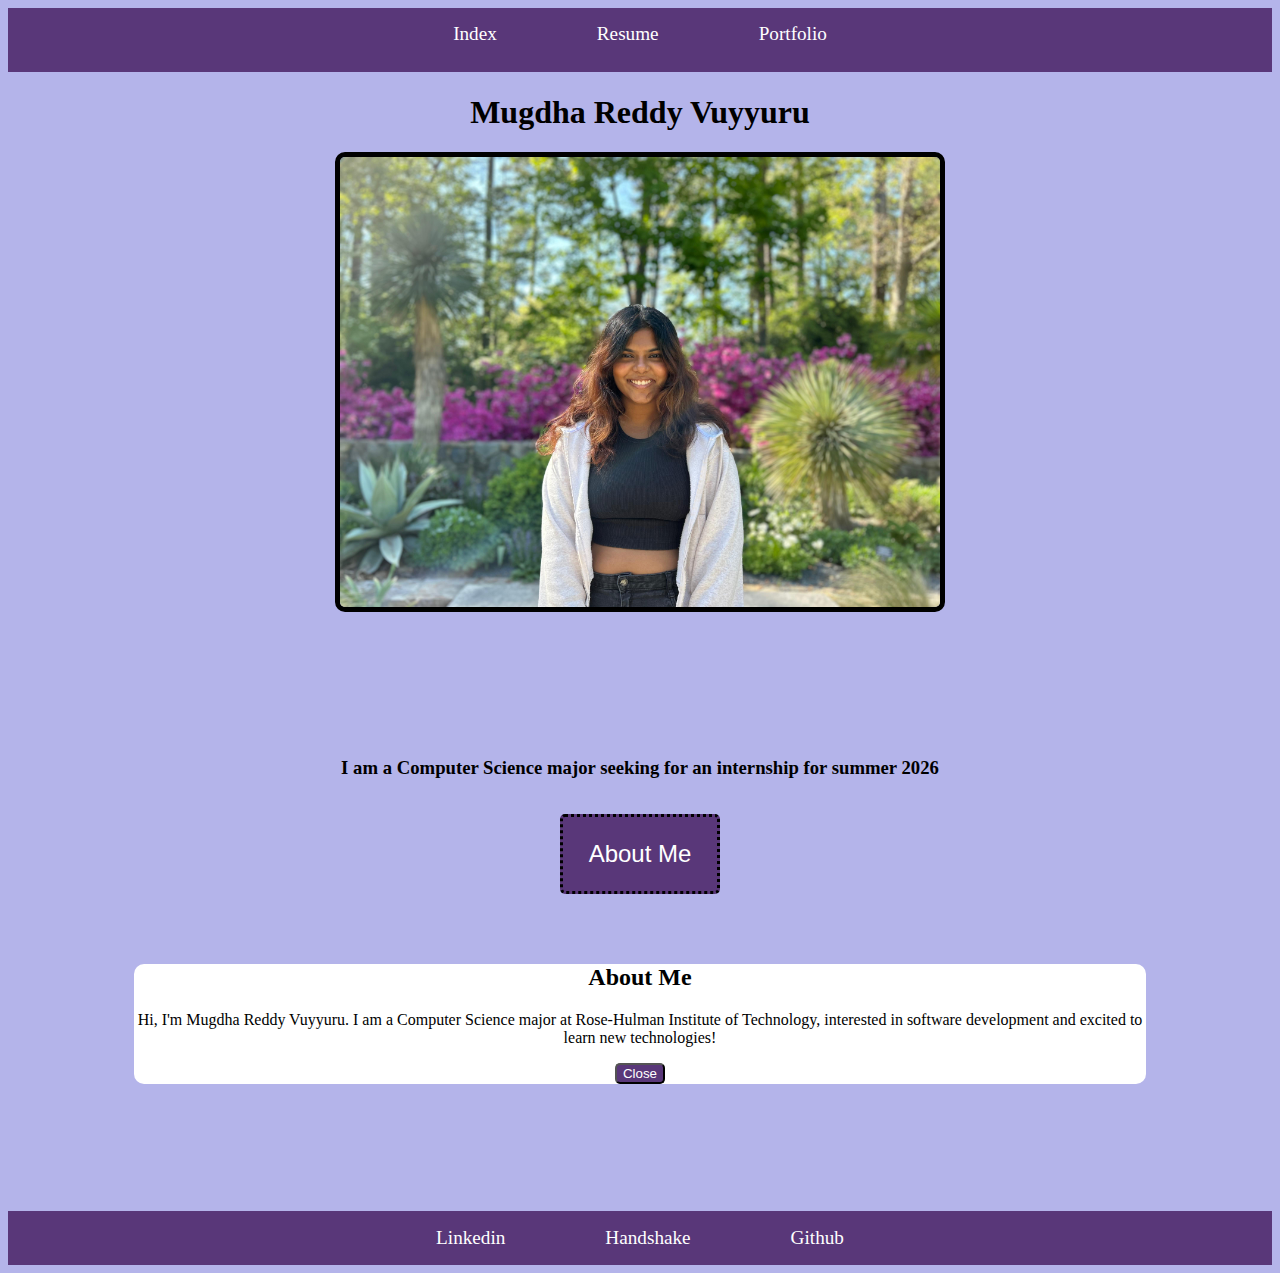
<file: index.html>
<html>
	
	<head>
		<title>Mugdha Reddy Vuyyuru</title>
		<link rel="stylesheet" href="styles.css">
		<script type="text/javascript" src="script.js"></script>
	</head>
<body>
	<nav><ul>
            <li><a href="index.html">Index</a></li>
            <li><a href="resume.html">Resume</a></li>
            <li><a href="portfolio.html">Portfolio</a></li>
        </ul></nav>
<!-- <mark>TODO: implement your portfolio.</mark> -->
 <center class="center">
<h1>Mugdha Reddy Vuyyuru</h1>
<img src="Mugdha.jpg" alt="Picture of me" width="600px" class="image">
<h3>I am a Computer Science major seeking for an internship for summer 2026</h3>
<button id="aboutBtn">About Me</button>

<div id="aboutBox">
  <h2>About Me</h2>
  <p>
    Hi, I'm Mugdha Reddy Vuyyuru.  
    I am a Computer Science major at Rose-Hulman Institute of Technology, 
    interested in software development and excited to learn new technologies!
  </p>
  <button id="closeBtn">Close</button>
</div>
</center>


<footer class="bottom">
<p><a href="https://www.linkedin.com/in/mugdhareddyvuyyuru">Linkedin</a></p>
<p><a href="https://app.joinhandshake.com/profiles/sd46p9">Handshake</a></p>
<p><a href="https://github.com/rhit-vuyyurm">Github</a></p>
</footer>
</body>
</html>
</file>
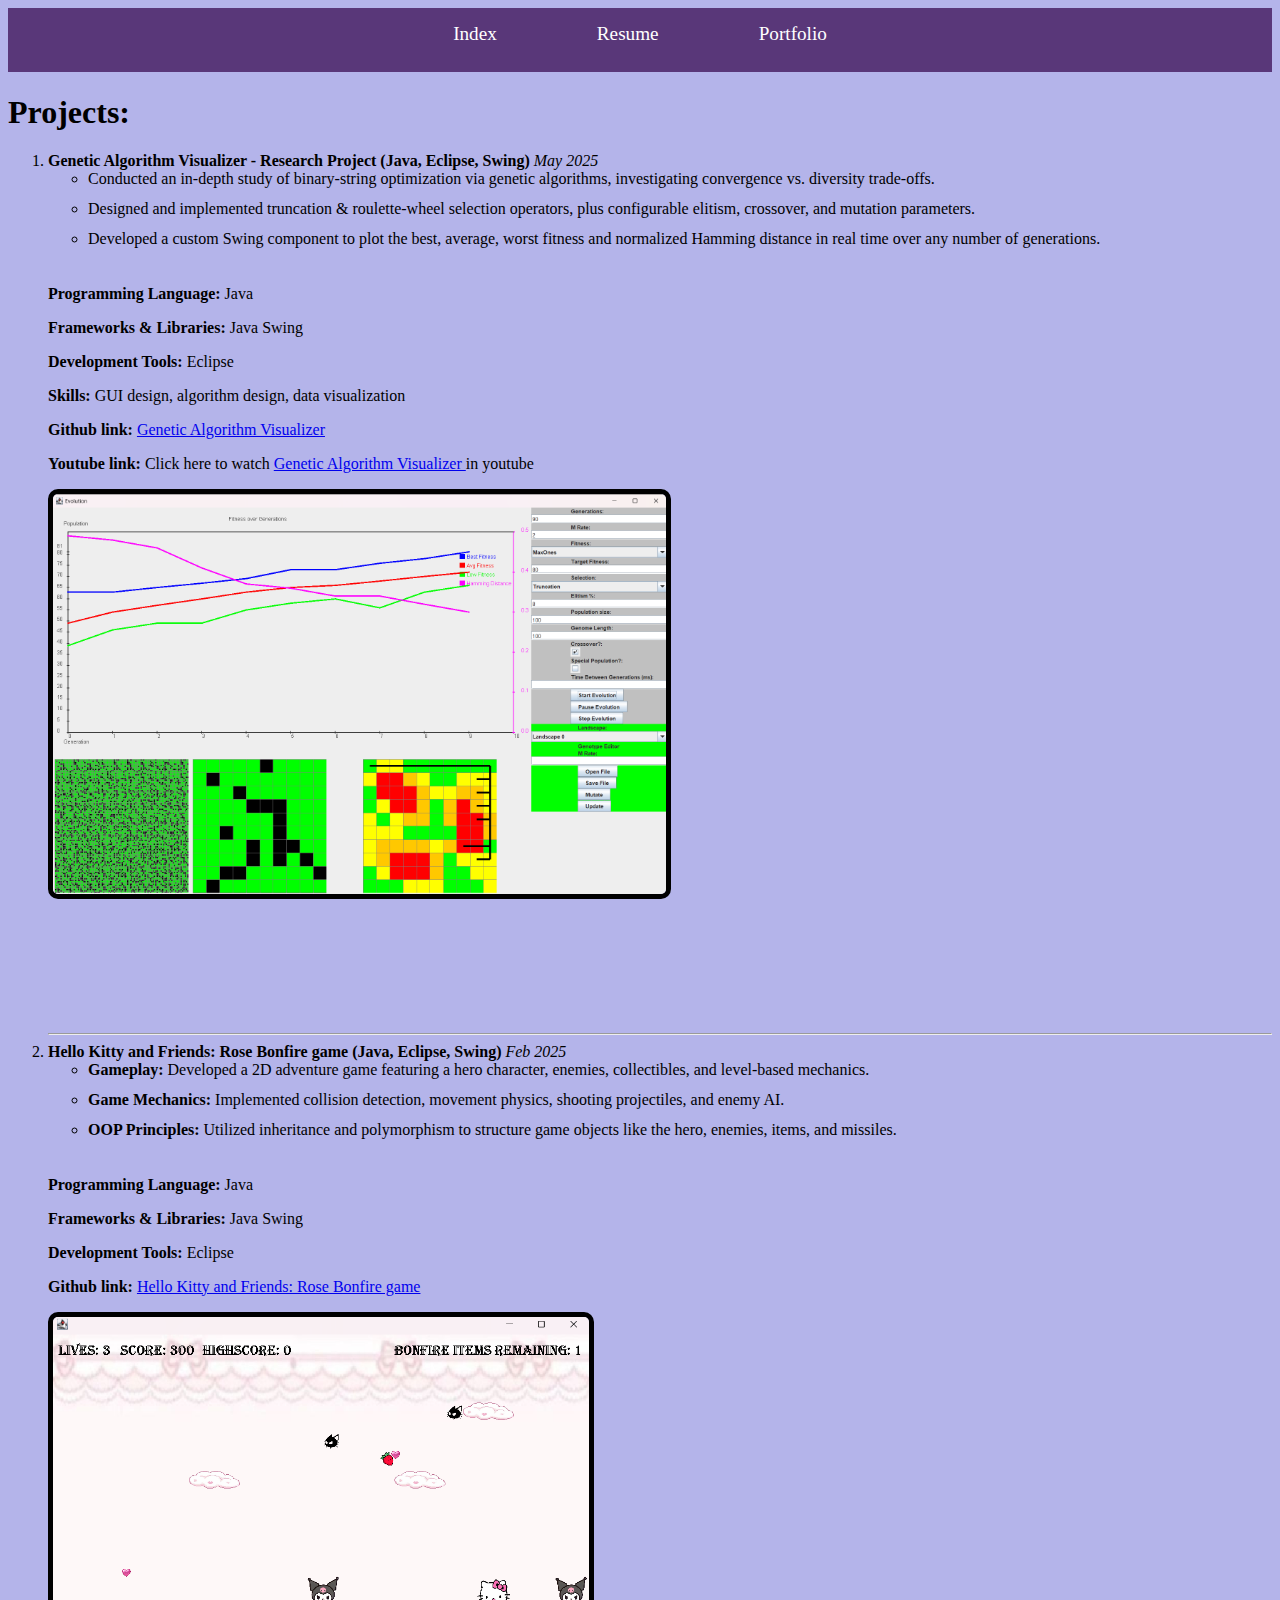
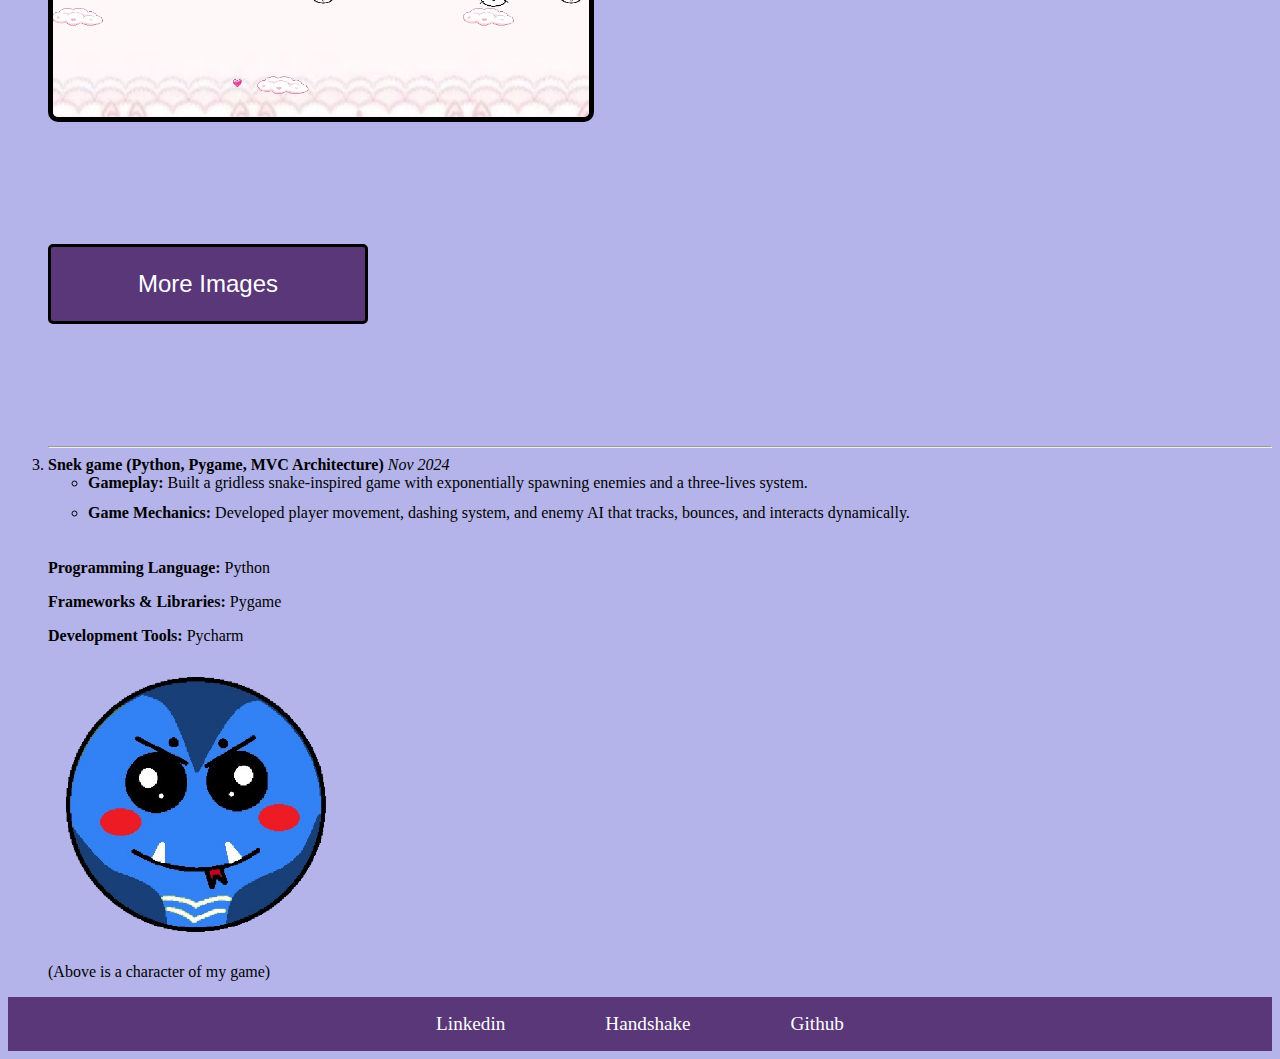
<file: portfolio.html>
<html lang="en">
    
	<head>
		<title>Portfolio page</title>
        <link rel="stylesheet" href="styles.css">
        <script type="text/javascript" src="script.js"></script>
	</head>
<body>
    <nav><ul>
            <li><a href="index.html">Index</a></li>
            <li><a href="resume.html">Resume</a></li>
            <li><a href="portfolio.html">Portfolio</a></li>
        </ul></nav>
<!-- <mark>TODO: implement your portfolio.</mark> -->
<h1>Projects:</h1>
<ol>
    <li>
        <b>Genetic Algorithm Visualizer - Research Project (Java, Eclipse, Swing)     </b><i>May 2025</i>
        <ul>
            <li>
                Conducted an in-depth study of binary-string optimization via genetic algorithms, investigating convergence vs. diversity trade-offs.
            </li>
            <li>
                Designed and implemented truncation & roulette-wheel selection operators, plus configurable elitism, crossover, and mutation parameters.
            </li>
            <li>
                Developed a custom Swing component to plot the best, average, worst fitness and normalized Hamming distance in real time over any number of generations.
            </li>
        </ul>
        <p><b>Programming Language:</b> Java</p>
        <p><b>Frameworks & Libraries:</b> Java Swing</p>
        <p><b>Development Tools:</b> Eclipse</p>
        <p><b>Skills:</b> GUI design, algorithm design, data visualization</p>
        <p><b>Github link:</b> 
            <a href="https://github.com/rhit-csse220/csse220-spring-2024-2025-final-project-s25r101.git"> Genetic Algorithm Visualizer</a></p>
        <p><b>Youtube link:</b>
            Click here to watch <a href="https://www.youtube.com/watch?v=7dGwj50SbWM"> Genetic Algorithm Visualizer </a>in youtube
        </p>
        <img src="research.png" id="image" alt="Research" height="400px" class="image">
    </li><hr>
    <li>
        <b>Hello Kitty and Friends: Rose Bonfire game (Java, Eclipse, Swing)     </b><i>Feb 2025</i>
        <ul>
            <li>
                <b>Gameplay:</b> Developed a 2D adventure game featuring a hero character, enemies, collectibles, and level-based mechanics.
            </li>
            <li>
                <b>Game Mechanics:</b> Implemented collision detection, movement physics, shooting projectiles, and enemy AI.
            </li>
            <li>
                <b>OOP Principles:</b> Utilized inheritance and polymorphism to structure game objects like the hero, enemies, items, and missiles.
            </li>
        </ul>
        <p><b>Programming Language:</b> Java</p>
        <p><b>Frameworks & Libraries:</b> Java Swing</p>
        <p><b>Development Tools:</b> Eclipse</p>
        <p><b>Github link:</b> 
            <a href="https://github.com/rhit-csse220/csse220-fall-2024-2025-final-project-w25a401.git"> Hello Kitty and Friends: Rose Bonfire game</a></p>
        <img src="RosieBonfir.png" alt="Rosie Bonfir" height="400px" class="image">
        <button id="rosieBtn">More Images</button>
        <div id="rosieBox">
        <h2>More Images of Hello Kitty and Friends: Rose Bonfire game</h2>
        <img src="RosieMidGame.png" alt="Level 2" height="200px"  class="image">
        <img src="RosieLevelUp.png" alt="Next Level" height="200px"  class="image">
        <img src="RosieGameOver.png" alt="Game Over" height="200px"  class="image">
        <img src="RosieYouWin.png" alt="Win Page" height="200px"  class="image">
        <button id="closeRosieBtn">Close Images</button>
    </div>
        
    </li><hr>
    <li>
        <b>Snek game (Python, Pygame, MVC Architecture)    </b><i>Nov 2024</i>
        <ul>
            <li>
                <b>Gameplay:</b> Built a gridless snake-inspired game with exponentially spawning enemies and a three-lives system.
            </li>
            <li>
                <b>Game Mechanics:</b> Developed player movement, dashing system, and enemy AI that tracks, bounces, and interacts dynamically.
            </li>
            
        </ul>
        <p><b>Programming Language:</b> Python</p>
        <p><b>Frameworks & Libraries:</b> Pygame</p>
        <p><b>Development Tools:</b> Pycharm</p>
        <img src="snake.png" alt="Snake" width="300px">
        <p>(Above is a character of my game)</p>
    </li>
</ol>
<footer>
<p><a href="https://www.linkedin.com/in/mugdhareddyvuyyuru">Linkedin</a></p>
<p><a href="https://app.joinhandshake.com/profiles/sd46p9">Handshake</a></p>
<p><a href="https://github.com/rhit-vuyyurm">Github</a></p>
</footer>
</body>
</html>
</file>
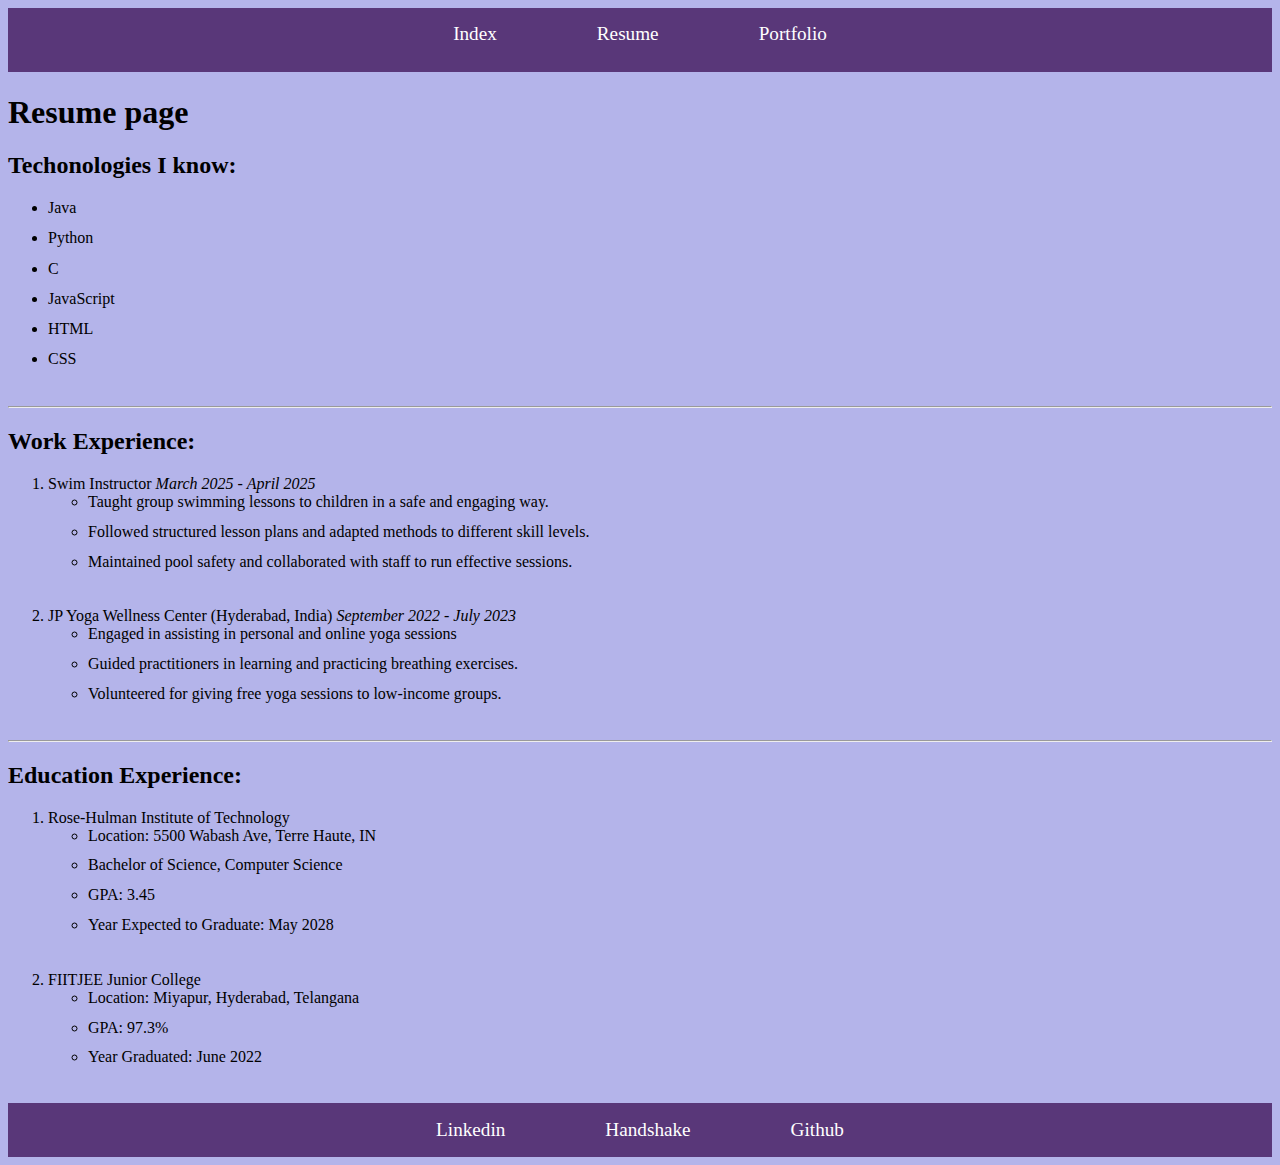
<file: resume.html>
<html>
    
	<head>
		<title>resume page</title>
        <link rel="stylesheet" href="styles.css">
	</head>
<body>
    <nav><ul>
            <li><a href="index.html">Index</a></li>
            <li><a href="resume.html">Resume</a></li>
            <li><a href="portfolio.html">Portfolio</a></li>
        </ul></nav>
<!-- <mark>TODO: implement your portfolio.</mark> -->
<h1>Resume page</h1>
<h2>Techonologies I know:</h2>
<ul>
    <li>Java</li>
    <li>Python</li>
    <li>C</li>
    <li>JavaScript</li>
    <li>HTML</li>
    <li>CSS</li>
</ul><hr>
<h2>Work Experience:</h2>
<ol>
    <li>Swim Instructor <i>March 2025 - April 2025</i>
        <ul>
        <li>Taught group swimming lessons to children in a safe and engaging way.</li>
        <li>Followed structured lesson plans and adapted methods to different skill levels.</li>
        <li>Maintained pool safety and collaborated with staff to run effective sessions.</li>
        </ul>
    </li>
    <li>JP Yoga Wellness Center (Hyderabad, India) <i>September 2022 - July 2023</i>
        <ul><li>Engaged in assisting in personal and online yoga sessions</li>
        <li>Guided practitioners in learning and practicing breathing exercises.</li>
    <li>Volunteered for giving free yoga sessions to low-income groups.</li></ul>
    </li>
</ol><hr>
<h2>Education Experience:</h2>
<ol>
    <li>Rose-Hulman Institute of Technology
        <ul><li>
            Location: 5500 Wabash Ave, Terre Haute, IN
        </li>
        <li>
            Bachelor of Science, Computer Science
        </li>
        <li>
            GPA: 3.45
        </li>
        <li>
            Year Expected to Graduate: May 2028
        </li>
    </li></ul>

    <li>FIITJEE Junior College
        <ul><li>
            Location: Miyapur, Hyderabad, Telangana
        </li>
        <li>
            GPA: 97.3%
        </li>
        <li>
            Year Graduated: June 2022
        </li>
    </li></ul>
</ol>
<footer>
<p><a href="https://www.linkedin.com/in/mugdhareddyvuyyuru">Linkedin</a></p>
<p><a href="https://app.joinhandshake.com/profiles/sd46p9">Handshake</a></p>
<p><a href="https://github.com/rhit-vuyyurm">Github</a></p>
</footer>
</body>
</html>
</file>
<file: styles.css>
/* cite: https://www.w3schools.com/csS/css3_flexbox.asp, https://stackoverflow.com/questions/971123/css-fixed-to-bottom-and-centered */
:root{
    --porfolioPurple: rgb(89, 55, 121);  
    --portfolioDarkerPurple: rgb(53, 31, 73);
    --portfolioColor: white;
    --radius: 10px;
    --border: 5px solid black;
}

ul {
    margin-bottom: 3%;
}

li {
    margin-bottom: 1%;
}

body{
    background-color: rgb(180, 180, 234);
}

.middle{
    text-align: center;
}

.image{
    border: var(--border);
    border-radius: var(--radius);
    -webkit-border-radius: var(--radius);
    -moz-border-radius: var(--radius);
    -ms-border-radius: var(--radius);
    -o-border-radius: var(--radius);
    margin-bottom: 10%;
}

nav, footer {
  background-color: var(--porfolioPurple);
  padding: 15px;
}

nav ul, footer {
  list-style: none;   
  margin: 0;
  padding: 0;
  display: flex;      
  justify-content: center; 
}

nav a, footer a{
    color: var(--portfolioColor);
    font-size: larger;
    text-decoration: none;
    padding: 15px 50px;
    
}

footer a:link{
    color: var(--portfolioColor);
}

footer a:visited{
    color: black;
}

nav a:hover, footer a:hover {
  background: var(--portfolioDarkerPurple)
}

#aboutBtn {
  width: 10rem;
  height: 5rem;
  font-size:x-large;
  margin-top: 1rem;
  padding: 0.5rem 1rem;
  background-color: var(--porfolioPurple);
  color: var(--portfolioColor);
  border-style:dotted;
  border: 0.2rem dotted black;
  border-radius: 5px;
  margin-bottom: 4%;
}

#aboutBtn:hover , #RosieBtn:hover, #closeRosieBtn:hover{
    background-color: var(--portfolioDarkerPurple);
    border-color: var(--portfolioColor);
}

.image:hover{
    /* width: 650px; */
    height: 450px;
    border-color: var(--porfolioPurple);
}

#RosieBtn,#closeRosieBtn{
  width: 20rem;
  height: 5rem;
  font-size:x-large;
  color: var(--portfolioColor);
  display: block;             
  margin: 0% 0% 10% 0%; 
  background-color: var(--porfolioPurple);
  border: 0.2rem solid black;
  border-radius: 5px;
}

#RosieBox {
  display: none;  
}

#closeRosieBtn{
   width: 15rem;
  height: 4rem;
}

#closeBtn, #closeRosieBtn{
  background-color: var(--porfolioPurple);
  color:var(--portfolioColor);
  border-radius: 5px;
}

#aboutBox{
  background-color: var(--portfolioColor);
  /* margin-bottom: 10%; */
  margin: 0% 10% 10% 10%; 
  border-radius: 10px;
  -webkit-border-radius: 10px;
  -moz-border-radius: 10px;
  -ms-border-radius: 10px;
  -o-border-radius: 10px;
  
}
</file>
